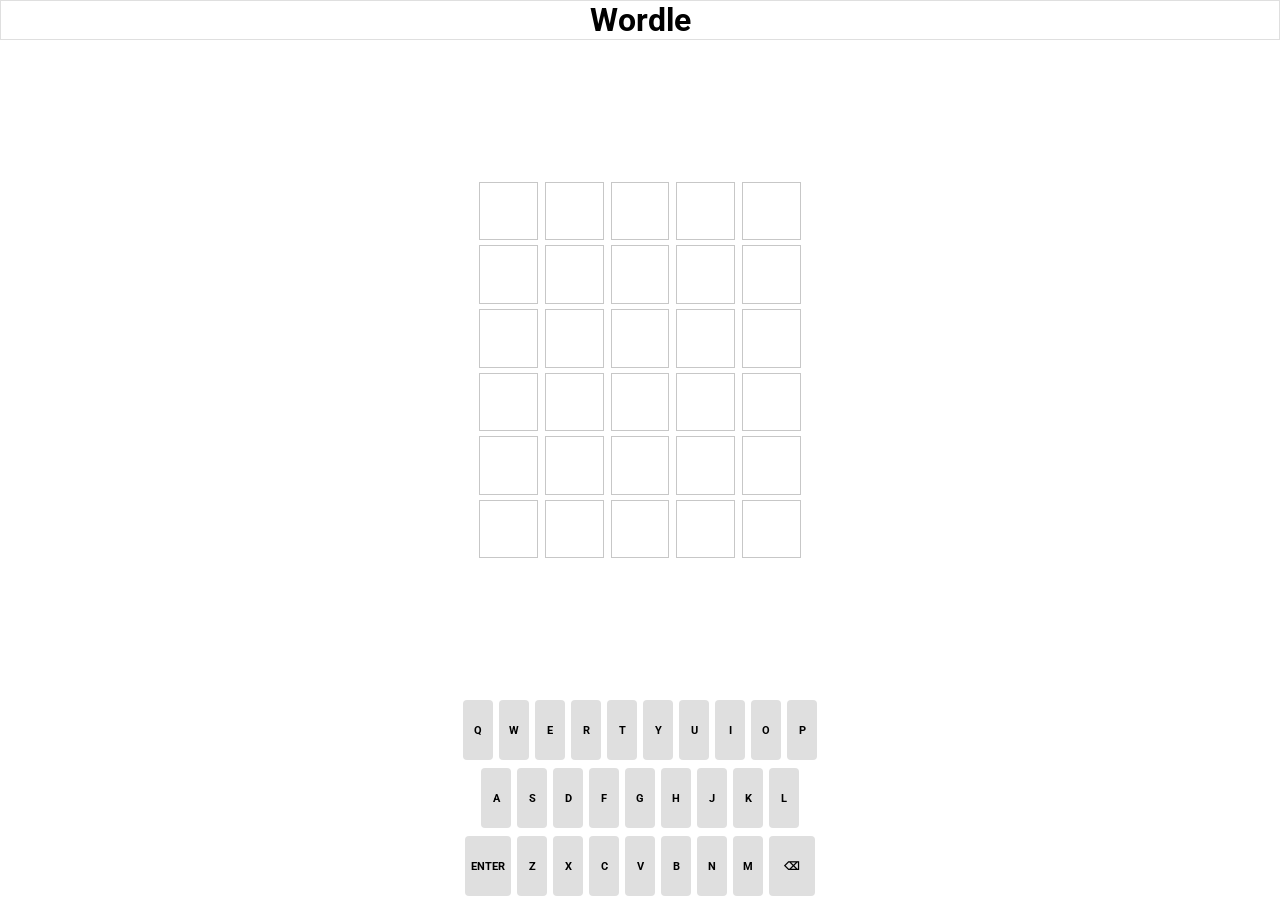
<file: index.html>
<!DOCTYPE html>
<html lang="pt-BR">

<head>
  <meta charset="UTF-8" />
  <meta http-equiv="X-UA-Compatible" content="IE=edge" />
  <meta name="viewport" content="width=device-width, initial-scale=1.0" />
  <title>Wordle Clone - Busertech 2022</title>
  <link rel="stylesheet" href="./style.css" />
  <!-- Animate -->
  <link rel="stylesheet" href="https://cdnjs.cloudflare.com/ajax/libs/animate.css/4.1.1/animate.min.css" />
</head>

<body>
  <div class="container" onload="salvo()">
    <nav class="navbar">
      <h1>Wordle</h1>
    </nav>

    <!-- TOAST FAIL -->
    <div class="toast" id="toast">
      <strong>Não está na lista de palavras</strong>
    </div>

    <!--MODAL WIN -->
    <div id="modelWin" class="modal">
      <div class="modal-content">
        <span class="close">&times;</span>
        <strong>Você acertou!</strong>
      </div>
    </div>

    <div class="tabuleiro">
      <div class="linha-tab" id=" linha-tab1">
        <div id="l1c1" class="quad"></div>
        <div id="l1c2" class="quad"></div>
        <div id="l1c3" class="quad"></div>
        <div id="l1c4" class="quad"></div>
        <div id="l1c5" class="quad"></div>
      </div>
      <div class="linha-tab" id="linha-tab2">
        <div id="l2c1" class="quad"></div>
        <div id="l2c2" class="quad"></div>
        <div id="l2c3" class="quad"></div>
        <div id="l2c4" class="quad"></div>
        <div id="l2c5" class="quad"></div>
      </div>
      <div class="linha-tab" id=" linha-tab3">
        <div id="l3c1" class="quad"></div>
        <div id="l3c2" class="quad"></div>
        <div id="l3c3" class="quad"></div>
        <div id="l3c4" class="quad"></div>
        <div id="l3c5" class="quad"></div>
      </div>
      <div class="linha-tab" id="linha-tab4">
        <div id="l4c1" class="quad"></div>
        <div id="l4c2" class="quad"></div>
        <div id="l4c3" class="quad"></div>
        <div id="l4c4" class="quad"></div>
        <div id="l4c5" class="quad"></div>
      </div>
      <div class="linha-tab" id="linha-tab5">
        <div id="l5c1" class="quad"></div>
        <div id="l5c2" class="quad"></div>
        <div id="l5c3" class="quad"></div>
        <div id="l5c4" class="quad"></div>
        <div id="l5c5" class="quad"></div>
      </div>
      <div class="linha-tab" id="linha-tab6">
        <div id="l6c1" class="quad"></div>
        <div id="l6c2" class="quad"></div>
        <div id="l6c3" class="quad"></div>
        <div id="l6c4" class="quad"></div>
        <div id="l6c5" class="quad"></div>
      </div>
    </div>

    <div class="teclado">
      <div class="linha-tecla">
        <button class="tecla" id="Q">Q</button>
        <button class="tecla" id="W">W</button>
        <button class="tecla" id="E">E</button>
        <button class="tecla" id="R">R</button>
        <button class="tecla" id="T">T</button>
        <button class="tecla" id="Y">Y</button>
        <button class="tecla" id="U">U</button>
        <button class="tecla" id="I">I</button>
        <button class="tecla" id="O">O</button>
        <button class="tecla teclaes" id="P">P</button>
      </div>
      <div class="linha-tecla">
        <button class="tecla" id="A">A</button>
        <button class="tecla" id="S">S</button>
        <button class="tecla" id="D">D</button>
        <button class="tecla" id="F">F</button>
        <button class="tecla" id="G">G</button>
        <button class="tecla" id="H">H</button>
        <button class="tecla" id="J">J</button>
        <button class="tecla" id="K">K</button>
        <button class="tecla teclaes" id="L">L</button>
      </div>
      <div class="linha-tecla">
        <button class="tecla tecla-del">ENTER</button>
        <button class="tecla" id="Z">Z</button>
        <button class="tecla" id="X">X</button>
        <button class="tecla" id="C">C</button>
        <button class="tecla" id="V">V</button>
        <button class="tecla" id="B">B</button>
        <button class="tecla" id="N">N</button>
        <button class="tecla" id="M">M</button>
        <button class="tecla teclaes tecla-del">⌫</button>
      </div>
    </div>
  </div>
  <script src="palavras.js"></script>
  <script src="./confetti.js"></script>
  <script src="./wordle.js"></script>
</body>

</html>
</file>
<file: style.css>
@import url("https://fonts.googleapis.com/css2?family=Roboto:wght@500&display=swap");

* {
  margin: 0;
  padding: 0;
  box-sizing: border-box;
  font-family: "Roboto", sans-serif;
}
body {
  width: 100%;
  height: 100%;
}

.container {
  height: 100vh;
  display: flex;
  width: 100%;
  flex-flow: column nowrap;
  align-items: center;
  justify-content: space-between;
  /* padding-bottom: 12px; */
}

.navbar {
  width: 100%;
  display: flex;
  flex-flow: row nowrap;
  /* justify-content: space-between; */
  justify-content: center;
  align-items: center;
  /* ll */
  /* height: 67px; */
  height: 41px;

  border: 0.4px solid rgba(128, 128, 128, 0.25);
  /* padding: 14px; */
}

h1 {
  /* display: inline; */
  display: block;
  font-size: 2em;
}

.navbar ul {
  display: flex;
  justify-content: space-evenly;
  list-style: none;
  gap: 7px;
}
.tabuleiro {
  display: flex;
  flex-flow: column nowrap;
  max-width: 350px;
  gap: 5px;
  padding: 10px;
  /* ll */
  width: 90%;
  height: 90%;
  align-items: center;
  justify-content: center;
}

.linha-tab {
  display: flex;
  width: 100%;
  column-gap: 7px;
  justify-content: center;
  /* ll */
}

/* .linha-tab > */
.quad {
  width: 58.61px;
  height: 58.61px;
  display: flex;
  justify-content: center;
  align-items: center;
  max-width: 62px;
  border: 0.8px solid rgba(128, 128, 128, 0.443);
  font-size: 1.4em;
  font-weight: bold;
}

.teclado {
  margin: 0 0 0 6px;
  /* display: flex; */
  flex-flow: column nowrap;
  gap: 8px;
  width: 95%;
  height: 200px;
}

.teclado .linha-tecla {
  width: 100%;
  height: 60px;
  display: flex;
  justify-content: center;
  margin: 0 auto 8px;

  /* gap: 4px; */
}

/* maior que a tela */
.tecla {
  display: flex;
  justify-content: center;
  align-items: center;
  /* padding: 13px; */
  margin: 0 6px 0 0;
  min-width: 30px;
  font-weight: bold;
  border: none;
  border-radius: 4px;
  font-size: 0.68em;
  background-color: #dfdfdf;
  cursor: pointer;
}
.teclaes {
  display: flex;
  justify-content: center;
  align-items: center;
  /* padding: 13px; */
  margin: 0 6px 0 0;
  min-width: 30px;
  font-weight: bold;
  border: none;
  border-radius: 4px;
  font-size: 0.68em;
  background-color: #dfdfdf;
  cursor: pointer;
}
.tecla-del {
  min-width: 46px;
}

.button-backspace {
  object-fit: cover;
  min-width: 46px;
  margin-left: 2px;
  margin-right: 2px;
}

.insert-char-on {
  border: 1.3px solid black;
}

/* PosClasse */
.incorrect {
  background-color: #787c7e;
}

.correct {
  background-color: #c9b458;
}

.fullcorrect {
  background-color: #6aaa64;
}

.fullcorrect,
.correct,
.incorrect {
  color: #fff;
  border: none;
}

/* ANIMAÇÕES */
.toast {
  position: absolute;
  top: 50px;
  overflow: hidden;

  color: #fff;
  background-color: black;
  border-radius: 6px;
  height: 50px;
  width: 250px;

  display: none;
  align-items: center;
  justify-content: center;

  -webkit-animation: fadein 0.5s, fadeout 0.5s 2.5s;
  animation: fadein 0.5s, fadeout 0.5s 2.5s;
}
@-webkit-keyframes fadein {
  from {
    bottom: 0;
    opacity: 0;
  }
  to {
    bottom: 30px;
    opacity: 1;
  }
}

@keyframes fadein {
  from {
    bottom: 0;
    opacity: 0;
  }
  to {
    bottom: 30px;
    opacity: 1;
  }
}

@-webkit-keyframes fadeout {
  from {
    bottom: 30px;
    opacity: 1;
  }
  to {
    bottom: 0;
    opacity: 0;
  }
}

@keyframes fadeout {
  from {
    bottom: 30px;
    opacity: 1;
  }
  to {
    bottom: 0;
    opacity: 0;
  }
}

#confetti-canvas {
  position: absolute;
  top: 0;
}

.modal {
  display: none; /* Hidden by default */
  position: fixed; /* Stay in place */
  z-index: 1; /* Sit on top */
  padding-top: 20px; /* Location of the box */
  left: 0;
  top: 0px;
  width: 100%; /* Full width */
  height: 100%; /* Full height */
  overflow: auto; /* Enable scroll if needed */
  background-color: rgb(0, 0, 0); /* Fallback color */
  background-color: rgba(0, 0, 0, 0.4); /* Black w/ opacity*/
}

/* Modal Content/Box */
.modal-content {
  display: flex;
  flex-direction: column;
  align-items: center;
  font-size: 50px;
  background-color: #fefefe;
  margin: 15% auto 15% auto; /* 15% from the top and centered */
  padding: 20px;
  border: 1px solid #888;
  width: 83%; /* Could be more or less, depending on screen size */
  height: 46%;
}

.modal-content strong {
  text-align: center;
}

/* The Close Button */
.close {
  color: #aaa;
  float: right;
  font-size: 28px;
  font-weight: bold;
  align-self: end;
}

.close:hover,
.close:focus {
  color: black;
  text-decoration: none;
  cursor: pointer;
}
</file>
